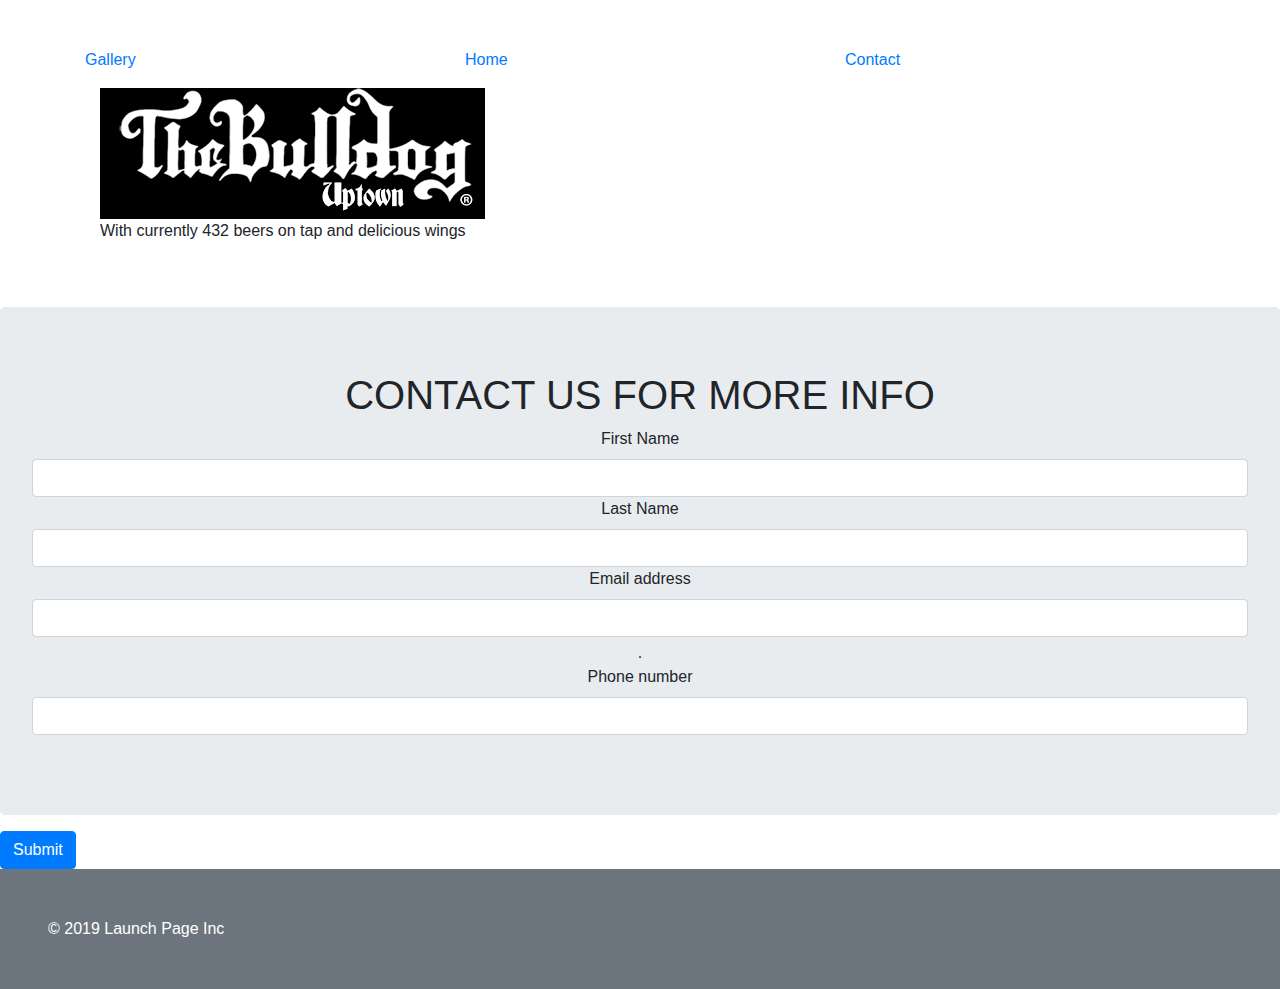
<file: contact.html>
<!DOCTYPE html>
<html lang="en">
    <head>
        <meta charset="UTF-8">
        <meta name="viewport" content="width=device-width, initial-scale=1.0">
        <meta http-equiv="X-UA-Compatible" content="ie=edge">

        <title>Bulldog Uptown</title>

        <link rel="stylesheet"
            href="https://stackpath.bootstrapcdn.com/bootstrap/4.3.1/css/bootstrap.min.css">
        <link rel="stylesheet"
            href="https://bootswatch.com/4/cyborg/bootstrap.min.css">
    </head>
    <body>

        <!-- NAVBAR -->
        <div class="nav">
            <div class="container mb-5 mt-5">
                <div class="row">
                    <div class="col-lg-4">

                        <a href="menu.html">Gallery</a>
                        <p class="lead"></p>
                    </div>
                    <div class="col-lg-4">

                        <a href="index.html">Home<a>
                                <p class="lead"></p>
                            </div>
                            <div class="col-lg-4">
                                <a href="contact.html">Contact</a>
                                <p class="lead"></p>

                            </div>

                        </div>
                        <div class="container-fluid">
                            <div class="d-flex justify-content-left">
                                <img src="logo.png">

                            </div>
                            <p> With currently 432 beers on tap and
                                delicious wings</p>
                        </div>
                    </div>
                </div>
                <form>
                    <div class="jumbotron text-center mb-3">
                        <h1> CONTACT US FOR MORE INFO</h1>
                        <label for="exampleInputEmail1" class="form-label">First
                            Name</label>
                        <input type="text" class="form-control"
                            id="exampleInputEmail1"
                            aria-describedby="emailHelp">
                        <label for="exampleInputEmail1" class="form-label">Last
                            Name</label>
                        <input type="number" class="form-control"
                            id="exampleInputEmail1"
                            aria-describedby="emailHelp">
                        <label for="exampleInputEmail1" class="form-label">Email
                            address</label>
                        <input type="number" class="form-control"
                            id="exampleInputEmail1"
                            aria-describedby="emailHelp">
                        <div id="emailHelp" class="form-text">.</div>

                        <div class="mb-3">
                            <label for="exampleInputPassword1"
                                class="form-label">Phone
                                number</label>
                            <input type="number" class="form-control"
                                id="exampleInputPassword1">
                        </div>



                    </div>
                    <button type="submit" class="btn btn-primary">Submit</button>
                </form>
                <!-- FOOTER -->
                <div class="bg-secondary p-5 text-white">
                    &copy; 2019 Launch Page Inc
                </div>

                <script
                    src="https://cdn.jsdelivr.net/npm/bootstrap@5.0.0-beta1/dist/js/bootstrap.bundle.min.js"
                    integrity="sha384-ygbV9kiqUc6oa4msXn9868pTtWMgiQaeYH7/t7LECLbyPA2x65Kgf80OJFdroafW"
                    crossorigin="anonymous"></script>
            </body>
        </html>
</file>
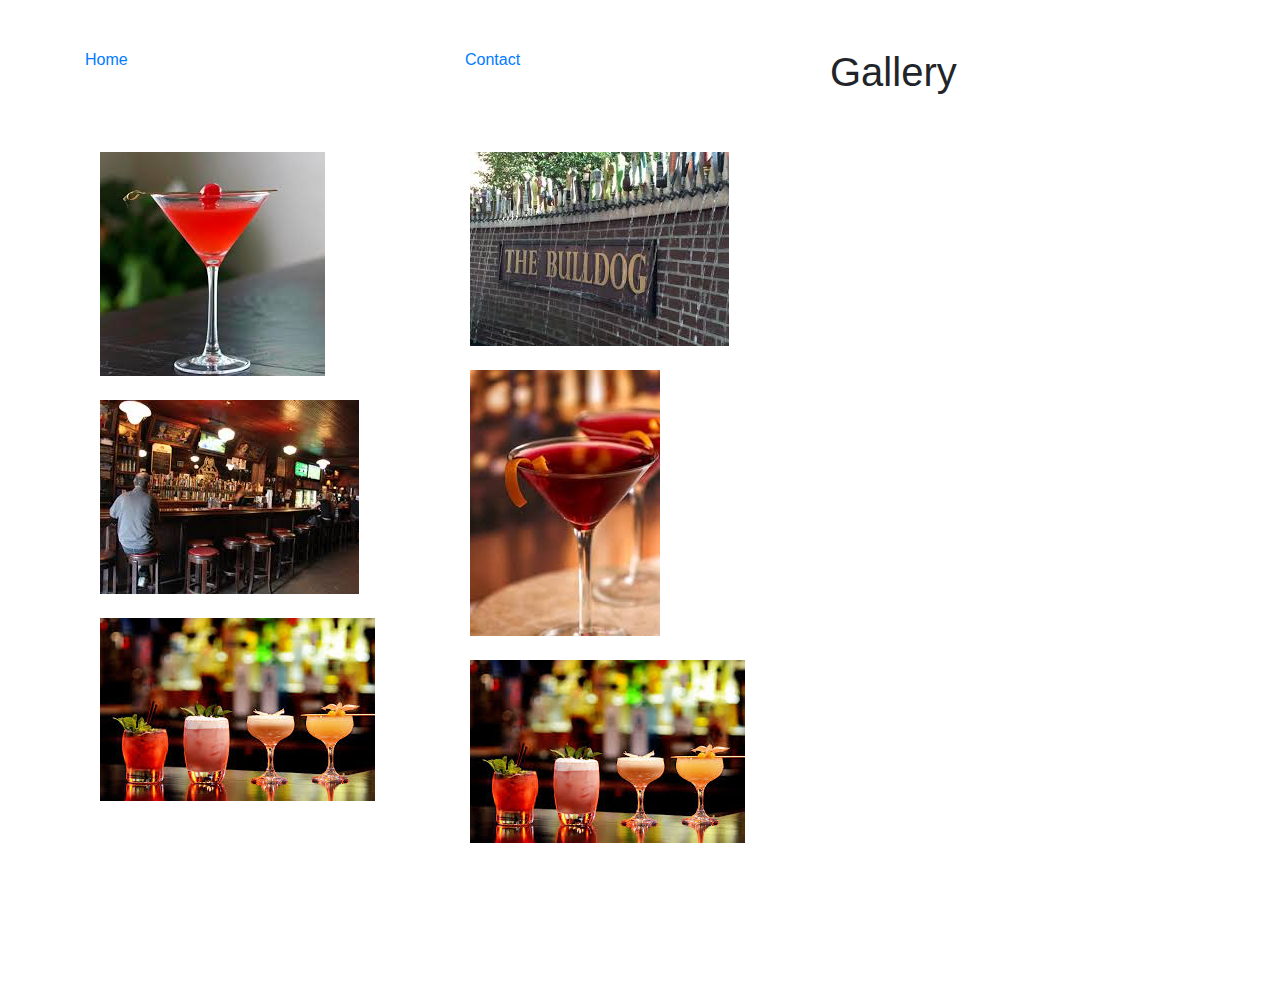
<file: menu.html>
<!DOCTYPE html>
<html lang="en">
    <head>
        <meta charset="UTF-8">
        <meta name="viewport" content="width=device-width, initial-scale=1.0">
        <meta http-equiv="X-UA-Compatible" content="ie=edge">

        <title>Bulldog Uptown</title>

        <link rel="stylesheet"
            href="https://stackpath.bootstrapcdn.com/bootstrap/4.3.1/css/bootstrap.min.css">
        <link rel="stylesheet"
            href="https://bootswatch.com/4/cyborg/bootstrap.min.css">
    </head>
    <body>
        <!-- NAVBAR -->
        <div class="nav">
            <div class="container mb-5 mt-5">
                <div class="row">

                    <div class="col-lg-4">

                        <a href="index.html">Home<a>
                                <p class="lead"></p>
                            </div>
                            <div class="col-lg-4">
                                <a href="contact.html">Contact</a>
                                <p class="lead"></p>

                            </div>
                            <div class="h text-center color-white">
                                <h1> Gallery </h1>
                            </div>
                        </div>
                        <div class="container image_container margin-auto">
                            <div class="row row-grid mt-5 mb-5">
                                <div class="col-lg-4 margin-auto">
                                    <img src="b.jpeg" class="img-fluid mb-4">
                                    <img src="brr.jpeg" class="img-fluid mb-4">
                                    <img src="drank.jpeg" class="img-fluid
                                        mb-4">


                                </div>
                                <div class="col-lg-4 mb-4">
                                    <img src="fntn.jpeg" class="img-fluid mb-4">
                                    <img src="download.jpeg" class="img-fluid
                                        mb-4">
                                    <img src="drank.jpeg" class="img-fluid
                                        mb-4">


                                </div>



                            </div>
                        </div>
                    </div>
</file>
